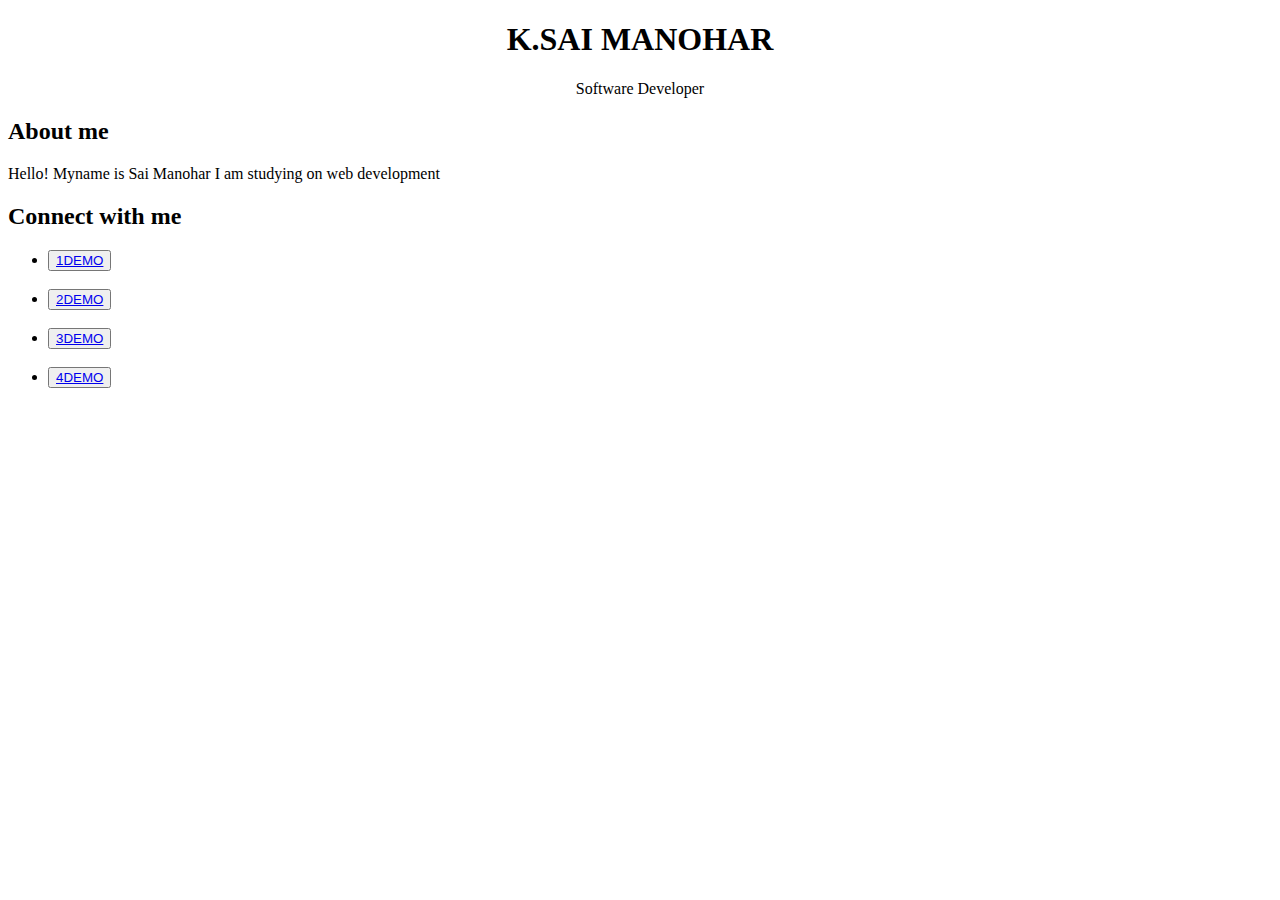
<file: index.html>
<!DOCTYPE html>
<html lang="en">
<head>
    <meta charset="UTF-8">
    <meta name="viewport" content="width=device-width, initial-scale=1.0">
    <title>Fundamental learning</title>
</head>

<body>
    <center>
    <h1>K.SAI MANOHAR </h1>
    <p>Software Developer</p>
    </center>
   <h2>About me</h2>
   <p> Hello! Myname is Sai Manohar I am studying on web development </p>
   <h2>Connect with me</h2>
   <ul>
    <li>
    <button><a target="_ "href="http://127.0.0.1:5500/Demo/demo1.html">1DEMO</button></a>
    </li><br>
    <li>
    <button><a target="_ "href="http://127.0.0.1:5500/Demo/demo%202.html">2DEMO</button></a>
    </li><br>
    <li>
    <button><a target="_ "href="http://127.0.0.1:5500/Demo/demo%203.html">3DEMO</button></a>
    </li><br>
    <li>
    <button><a target="_"href="http://127.0.0.1:5500/Demo/demo%204.html">4DEMO</button></a>
    </li><br>
  </ul>
 
  
  
 
    
</body>
</html>
</file>
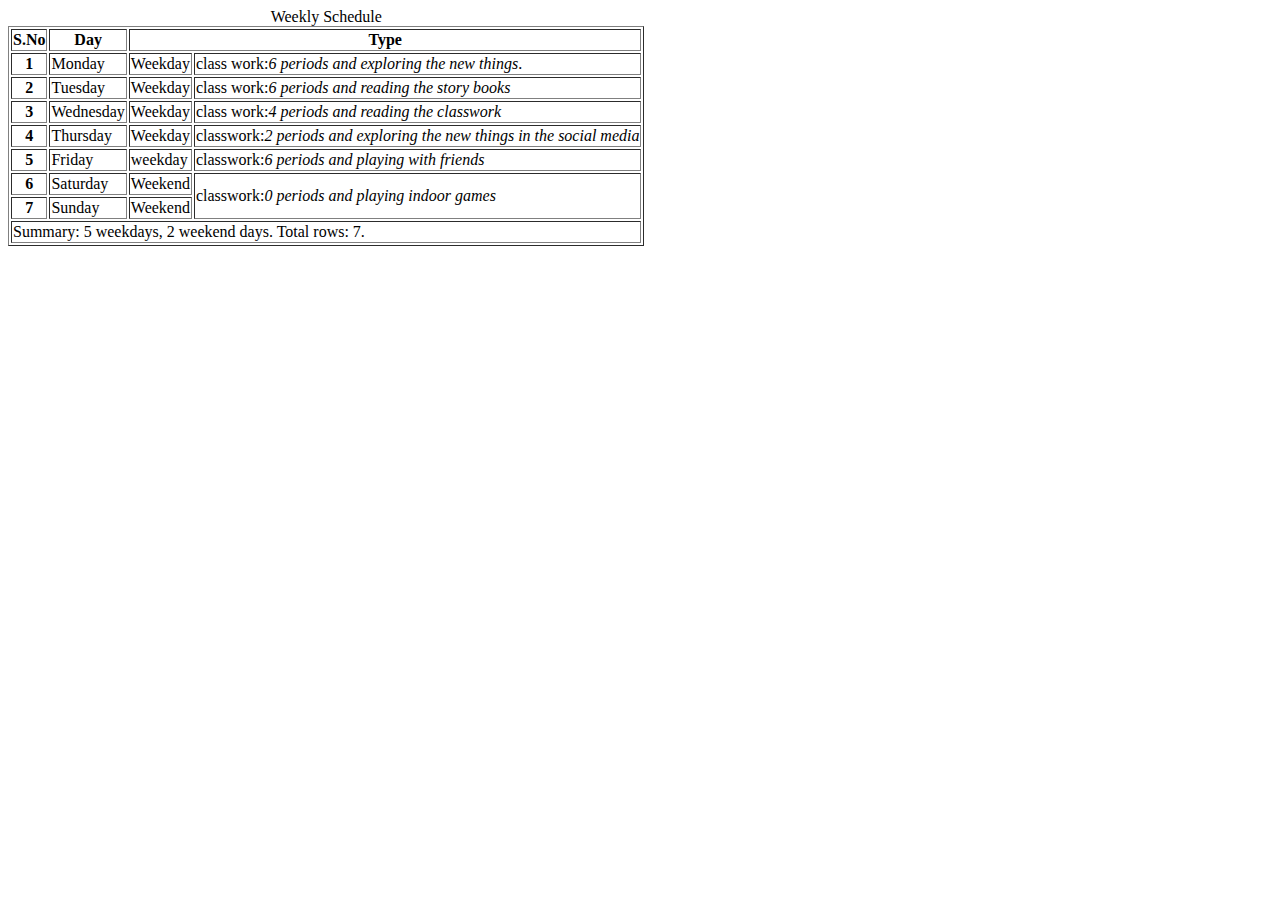
<file: demo 2.html>
<!DOCTYPE html>
<html lang="en">
<head>
    <title>HTML Tables-Full</title>
</head>
<body>
    <table border="1">
        <caption>Weekly Schedule</caption>
        <colgroup>
        <col>
        <col>
        <col>
        <col>
    </colgroup>
    <thead>
        <tr>
            <th id="s.no" scope="col" abbr="#" title="Serial Number">S.No</th>
            <th id="h-name" scope = "col">Day</th>
            <th id="h-type" scope="col" colspan="2">Type</th>
        </tr>
    </thead>
    <tbody>
        <tr>
            <th>1</th>
            <td headers="h-name">Monday</td>
            <td headers="h-type">Weekday</td>
            <td headers="h-type">class work:<em>6 periods and exploring the new things</em>.</td>
            </tr>
            <tr>
                <th>2</th>
                <td headers="h-name">Tuesday</td>
                <td headers="h-type">Weekday</td>
                <td headers="h-type">class work:<em>6 periods and reading the story books</em></td> 
            </tr>
            <tr>
                <th>3</th>
                <td headers="h-name">Wednesday</td>
                <td headers="h-type">Weekday</td>
                <td headers="h-type">class work:<em>4 periods and reading the classwork</em></td>
            </tr>
                <tr>
                    <th>4</th>
                <td headers="h-name">Thursday</td>
                <td headers="h-type">Weekday</td>
                <td headers="h-type">classwork:<em>2 periods and exploring the new things in the social media</em></td>
                </tr>
                    <tr>
                        <th>5</th>
                   <td headers="h-name">Friday</td>
                   <td headers="h-type">weekday</td>
                   <td headers="h-type">classwork:<em>6 periods and playing with friends</em></td>
                    </tr>
            <tr>
                <th>6</th>
                <td headers="h-name">Saturday</td>
                <td headers="h-type">Weekend</td>
                <td headers="h-type" rowspan="0">classwork:<em>0 periods and playing indoor games</em></td>
            </tr>
            <tr>
                <th>7</th>
                <td headers="h-name">Sunday</td>
                <td headers="h-type">Weekend</td>
            </tr>  
    </tbody>
<tfoot>
    <tr>
        <td colspan="4">Summary: 5 weekdays, 2 weekend days. Total rows: 7.</td>
    </tr>
</tfoot>
    </table>
    
</body>
</html>
</file>
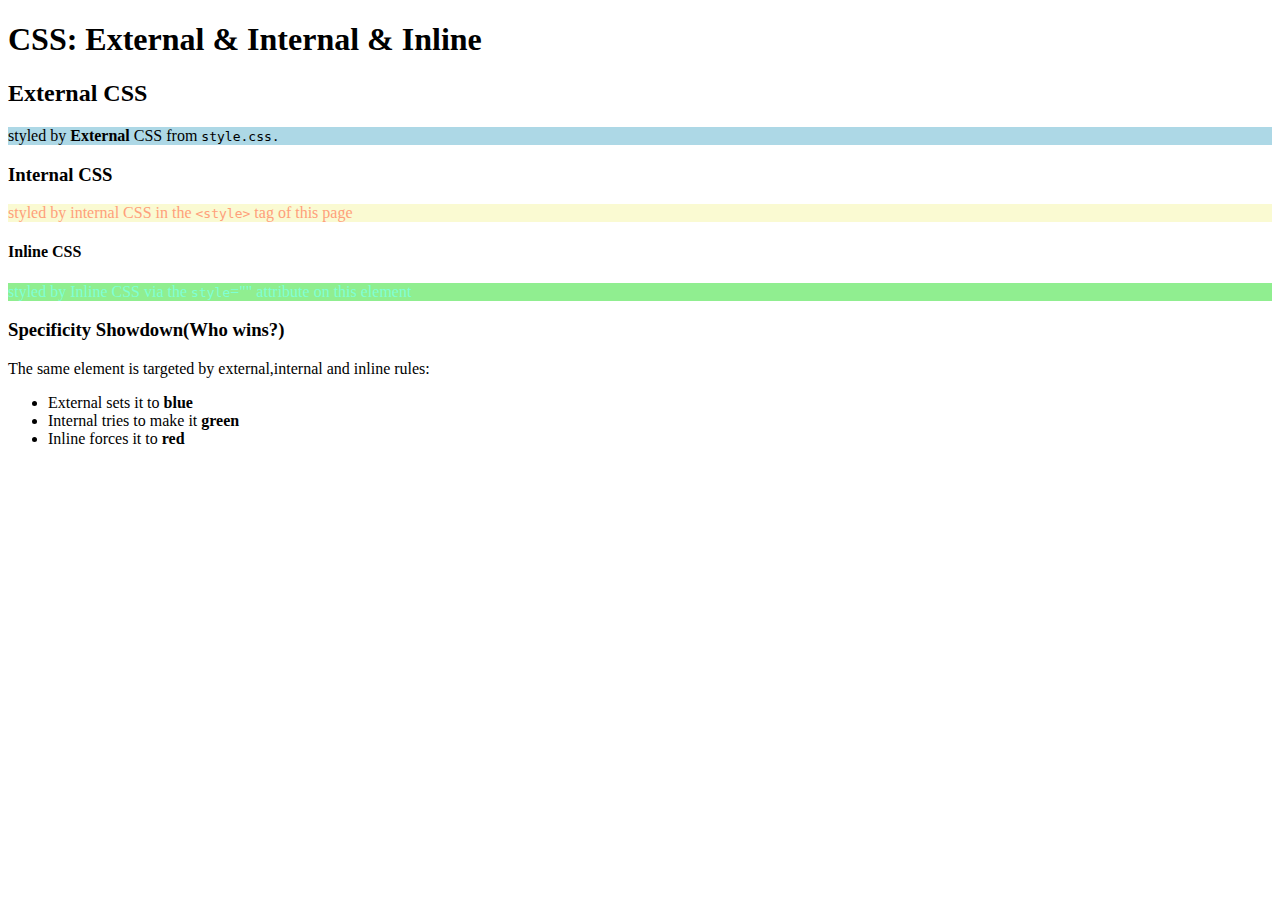
<file: demo 3.html>
<!DOCTYPE html>
<html lang="en">
<head>
    <meta charset="UTF-8">
    <meta name="viewport" content="width=device-width, initial-scale=1.0">
    <title>Dome</title>
    <link rel="stylesheet" href="style.css"/>
    <style>
    .interstyle{
        background-color : lightgoldenrodyellow;
         color :  lightsalmon;  
    }
    </style>

</head>
<body>
    <h1 >CSS: External & Internal & Inline</h1>
    <h2>External CSS</h2>

    <div class = "exterstyle">

        <p>styled by <strong>External </strong>CSS from <code>style.css.</code></p>

    </div>
     <h3>Internal CSS</h3>
    <div class="interstyle">

           <p> styled by internal CSS in the <code>&lt;style&gt;</code> tag of this page</p>

    </div>
    <h4>Inline CSS</h4>
    <div style=" background-color:lightgreen;color :aquamarine">
        
        <p> styled by Inline CSS via the <code>style</code>="" attribute on this element</p>

        </div>
    
            <h3>Specificity Showdown(Who wins?)</h3>

            <p>The same element is targeted by external,internal and inline rules:</p>
            <ul>
                <li>External sets it to <b>blue</b></li>
                <li>Internal tries to make it <b>green</b> </li>
                <li>Inline forces it to <b>red</b></li>
            </ul>
    
</body>
</html>
</file>
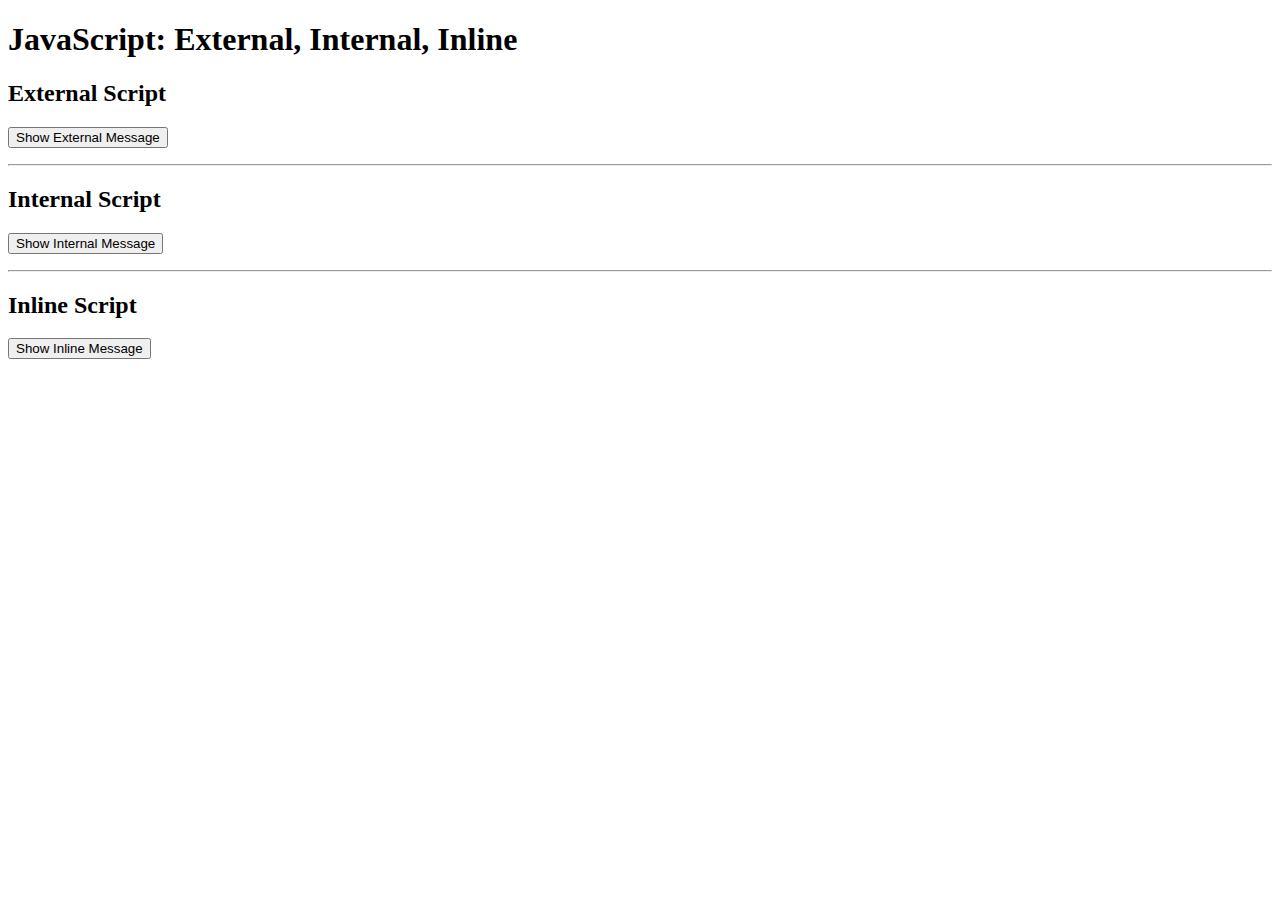
<file: demo 4.html>
<!doctype html>
<html lang="en">
<head>
  <meta charset="utf-8" />
  <title>3 Types of JavaScript Demo</title>

  <!-- 1) EXTERNAL SCRIPT -->
  <!-- 'defer' makes sure the HTML is parsed before app.js runs -->
  <script src="app.js" defer></script>
</head>
<body>
  <h1>JavaScript: External, Internal, Inline</h1>

  <!-- External -->
  <section>
    <h2>External Script</h2>
    <button id="extBtn">Show External Message</button>
    <p id="extMsg"></p>
  </section>
  <hr />

  <!-- Internal -->
  <section>
    <h2>Internal Script</h2>
    <button id="intBtn">Show Internal Message</button>
    <p id="intMsg"></p>
  </section>
  <hr />

  <!-- Inline -->
  <section>
    <h2>Inline Script</h2>
    <button onclick="document.getElementById('inlMsg').textContent='hai from inline javascript'">
      Show Inline Message
    </button>
    <p id="inlMsg"></p>
  </section>

  <!-- 2) INTERNAL SCRIPT -->
  <script>
    // Wire up the internal button
    document.getElementById('intBtn').addEventListener('click', () => {
      document.getElementById('intMsg').textContent = 'hai from internal javascript';
    });
  </script>
</body>
</html>
</file>
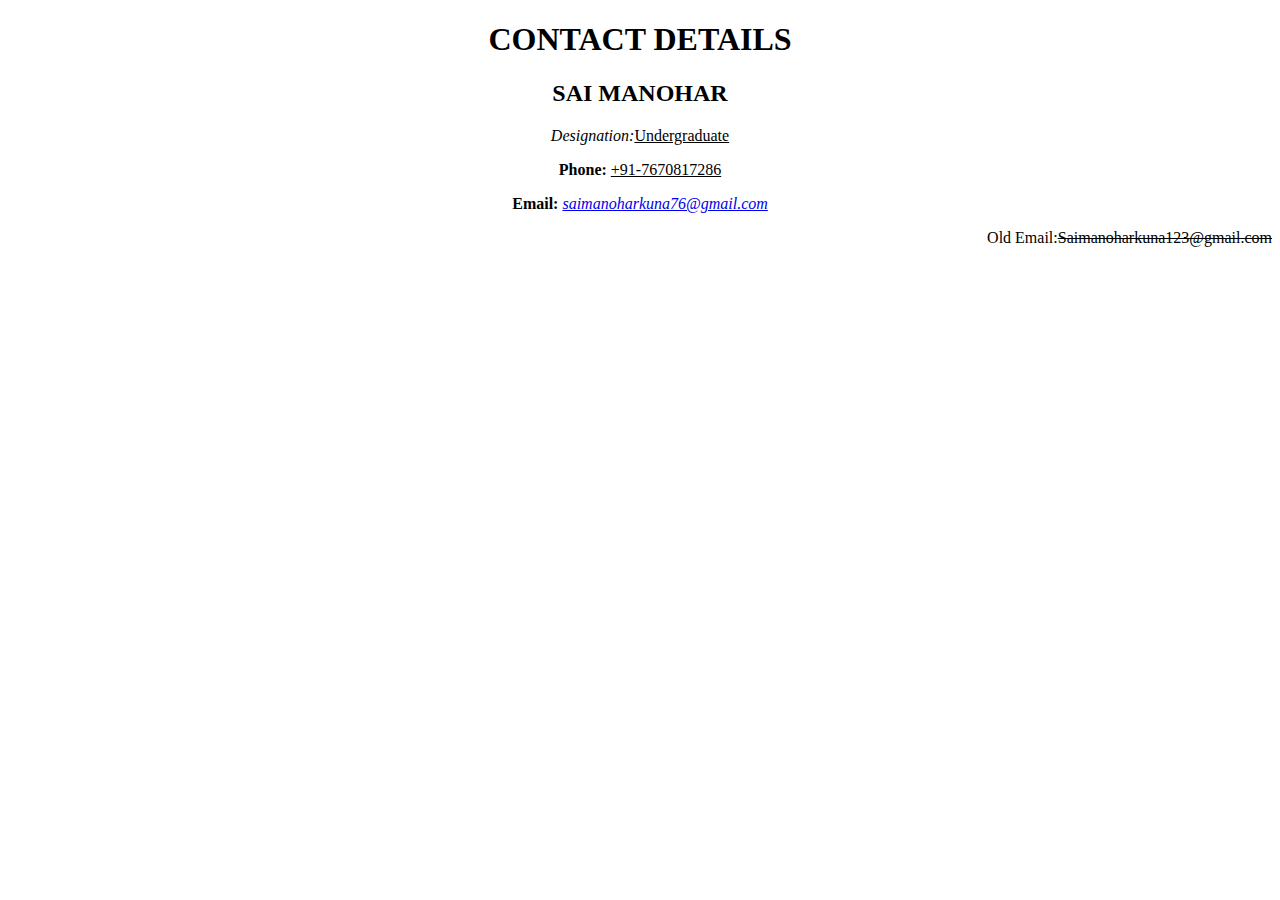
<file: demo1.html>
<!DOCTYPE html>
<html lang="en">
<head>
    <meta charset="UTF-8">
    <meta name="viewport" content="width=device-width, initial-scale=1.0">
    <title>task 1</title>
</head>
<body>
    <!--Contact Details-->
    <center>
        <h1>CONTACT DETAILS</h1>
        <h2>SAI MANOHAR</h2>
        <p> <i>Designation:</i><u>Undergraduate</u>
        </p>
        <p>
            <strong>Phone:</strong> <u>+91-7670817286</u>
        </p>
        <p> <strong>Email:</strong> <a href="mailto: saimanoharkuna76@gmail.com" ><i> saimanoharkuna76@gmail.com</i></a></p>
       
    </center>
        <p align="right">Old Email:<del>Saimanoharkuna123@gmail.com</del></p>

    
</body>
</html>
</file>
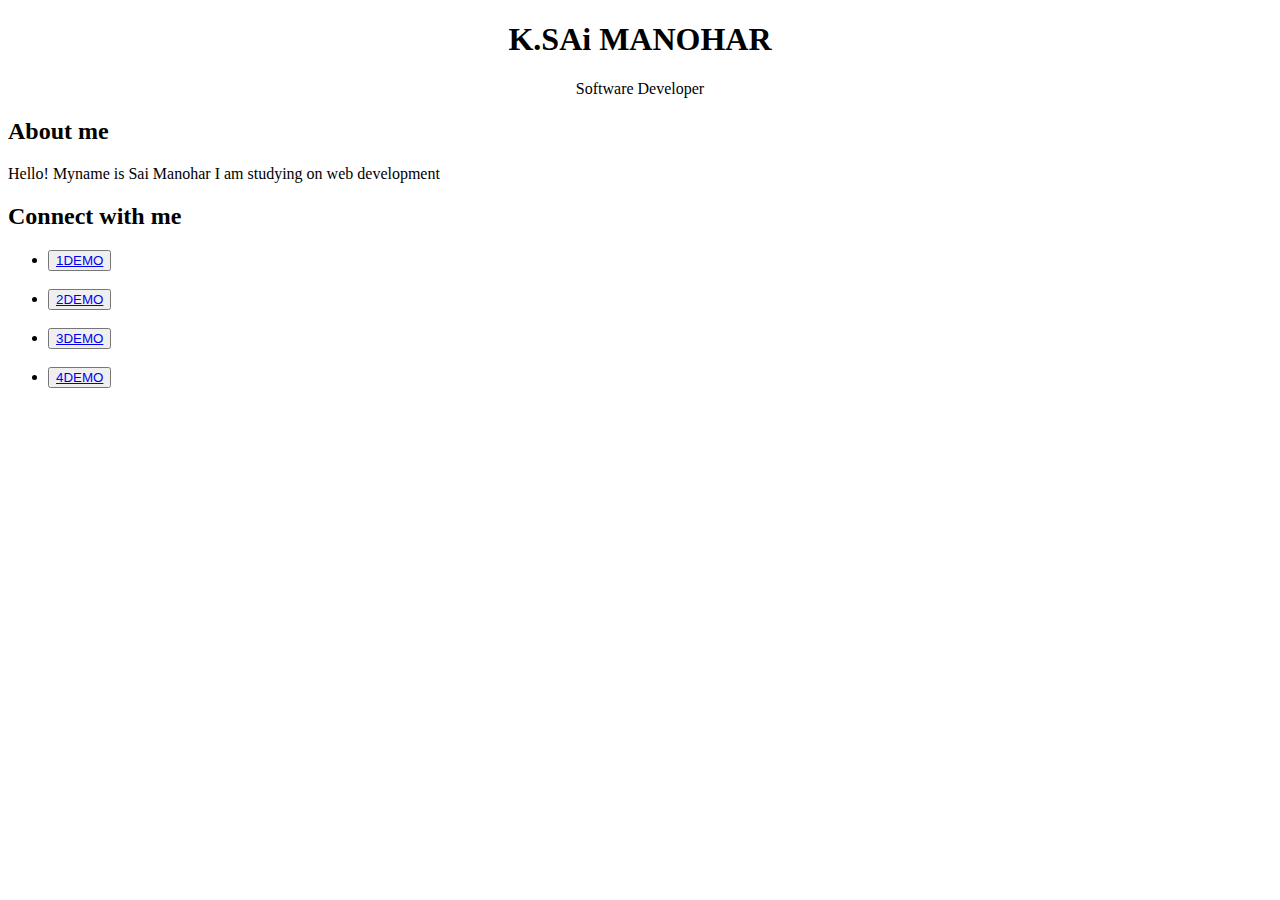
<file: link.html>
<!DOCTYPE html>
<html lang="en">
<head>
    <meta charset="UTF-8">
    <meta name="viewport" content="width=device-width, initial-scale=1.0">
    <title>Fundamental learning</title>
</head>

<body>
    <center>
    <h1>K.SAi MANOHAR </h1>
    <p>Software Developer</p>
    </center>
   <h2>About me</h2>
   <p> Hello! Myname is Sai Manohar I am studying on web development </p>
   <h2>Connect with me</h2>
   <ul>
    <li>
    <button><a target="_ "href="http://127.0.0.1:5500/Demo/demo1.html">1DEMO</button></a>
    </li><br>
    <li>
    <button><a target="_ "href="http://127.0.0.1:5500/Demo/demo%202.html">2DEMO</button></a>
    </li><br>
    <li>
    <button><a target="_ "href="http://127.0.0.1:5500/Demo/demo%203.html">3DEMO</button></a>
    </li><br>
    <li>
    <button><a target="_"href="http://127.0.0.1:5500/Demo/demo%204.html">4DEMO</button></a>
    </li><br>
  </ul>
 
  
  
 
    
</body>
</html>
</file>
<file: style.css>
.exterstyle{
    background-color: lightblue;
}
</file>
